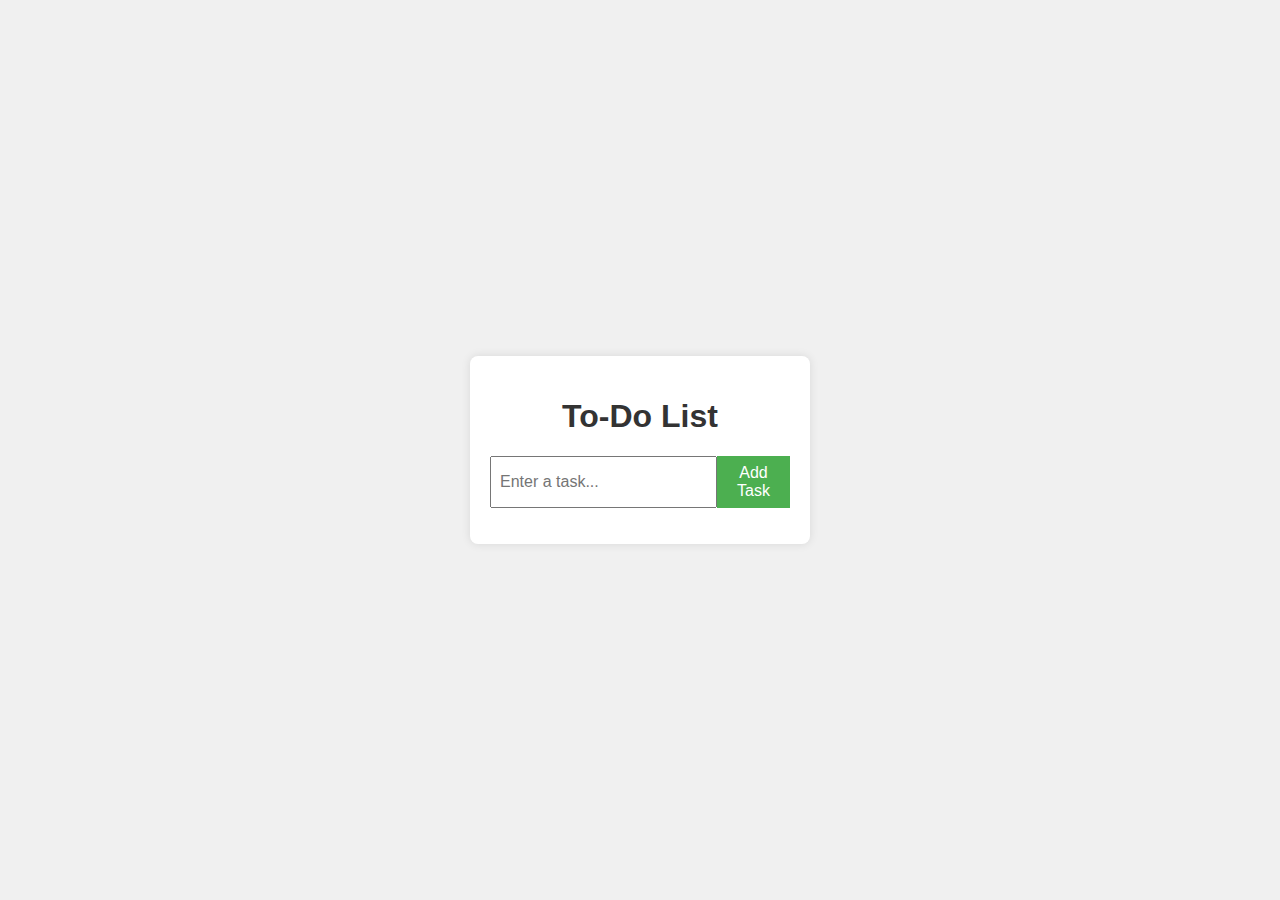
<file: assignment1/index.html>
<!DOCTYPE html>
<html lang="en">
<head>
    <meta charset="UTF-8">
    <meta name="viewport" content="width=device-width, initial-scale=1.0">
    <title>To-Do List</title>
    <link rel="stylesheet" href="styles.css">
</head>
<body>
    <div class="container">
        <h1>To-Do List</h1>
        <form id="todo-form">
            <input type="text" id="todo-input" placeholder="Enter a task...">
            <button type="submit">Add Task</button>
        </form>
        <ul id="todo-list"></ul>
    </div>

    <script src="script.js">
        let inputBX= document.querySelector('#inputBX');
        let list = document.querySelector('#list');

        inputBx.addEventListener("keyup",function(event){
            if (event.key =="Enter"){
                addItem(this.value)
                this.value =""
            }
        })
        
        let addItem = (inputBX) => {
            let listItem = document.createElement("li");
                
                list.appendChild(listItem);
        }
    </script>
</body>
</html>
</file>
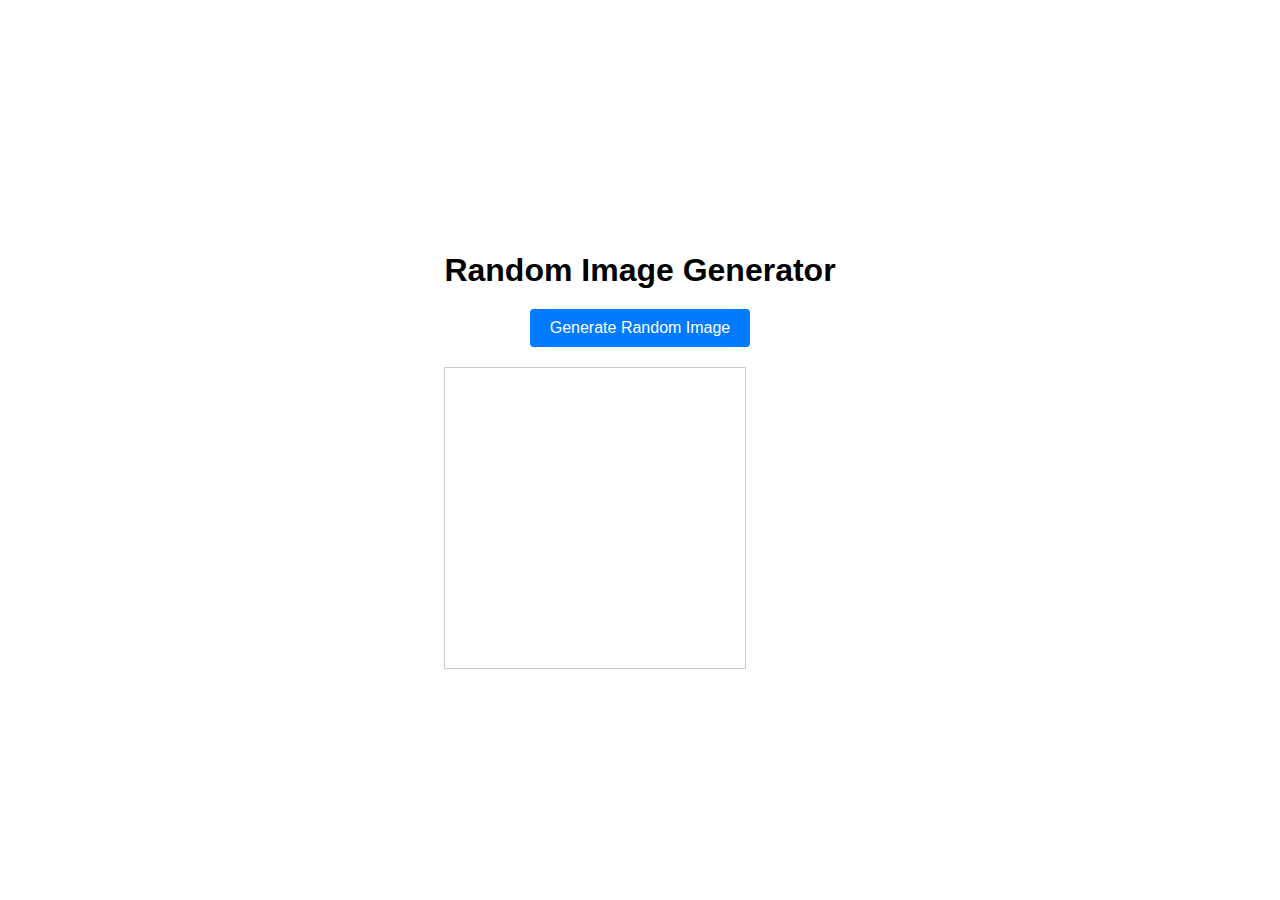
<file: assignment2/index.html>
<!DOCTYPE html>
<html lang="en">
<head>
<meta charset="UTF-8">
<meta name="viewport" content="width=device-width, initial-scale=1.0">
<title>Random Image Generator</title>
<link rel="stylesheet" href="styles.css">
</head>
<body>
<div class="container">
  <h1>Random Image Generator</h1>
  <button id="generate-btn">Generate Random Image</button>
  <div class="image-container" id="image-container">
    <!-- Image will be displayed here -->
  </div>
</div>

<script src="script.js"></script>
</body>
</html>
</file>
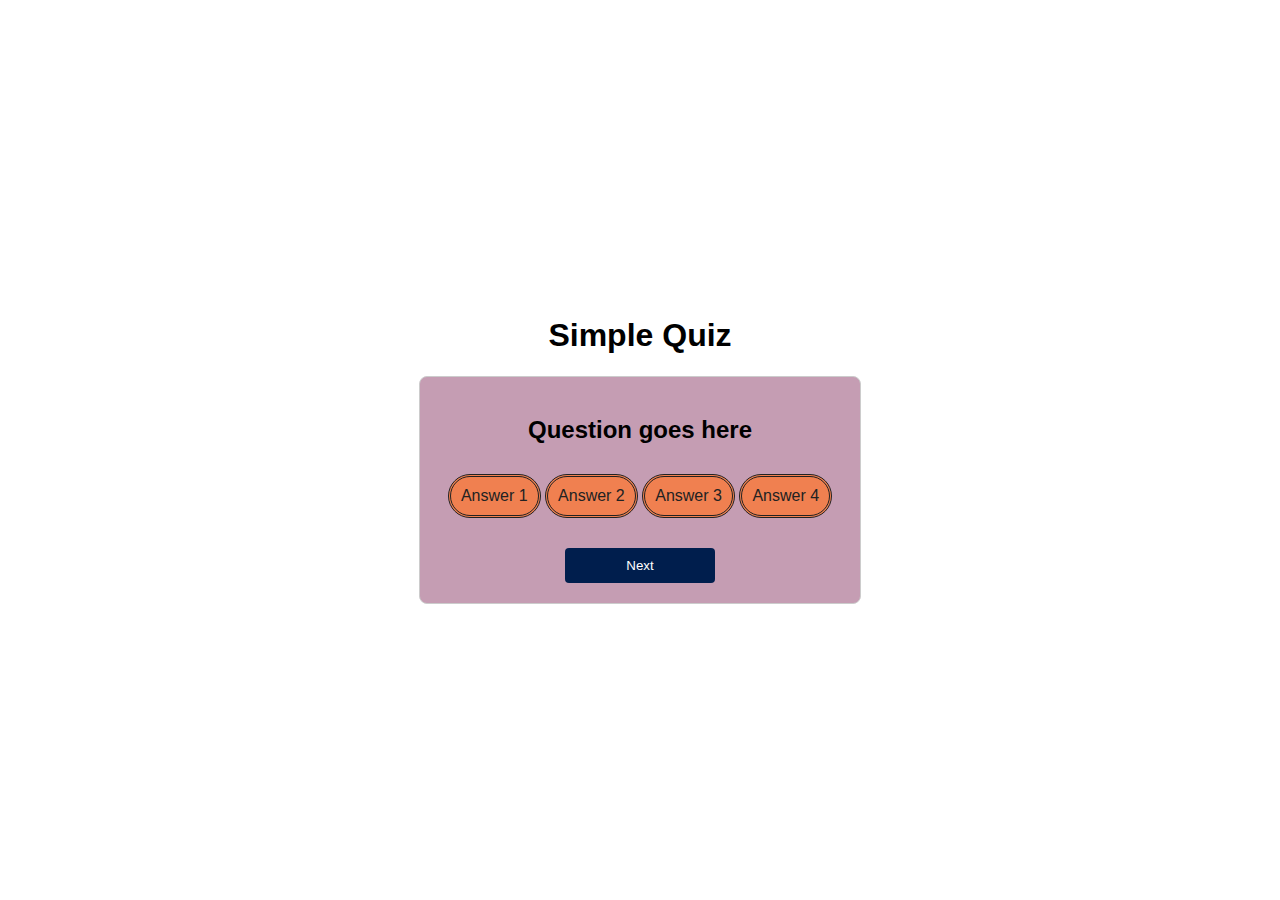
<file: assignment3/index.html>
<!DOCTYPE html>
<html lang="en">
<head>
<meta charset="UTF-8">
<meta name="viewport" content="width=device-width, initial-scale=1.0">
<title>Simple Quiz Application</title>
<link rel="stylesheet" href="styles.css">
</head>
<body>
<div class="container">
  <h1>Simple Quiz</h1>
  <div id="quiz-container">
    <div id="question-container">
      <h2 id="question">Question goes here</h2>
      <div id="answer-buttons">
        <button class="btn">Answer 1</button>
        <button class="btn">Answer 2</button>
        <button class="btn">Answer 3</button>
        <button class="btn">Answer 4</button>
    </div>
    <button id="next-btn">Next</button>
  </div>
</div>
<script src="script.js"></script>
</body>
</html>
</file>
<file: assignment1/styles.css>
body {
    font-family: Arial, sans-serif;
    background-color: #f0f0f0;
    display: flex;
    justify-content: center;
    align-items: center;
    height: 100vh;
    margin: 0;
}

.container {
    background-color: #fff;
    padding: 20px;
    border-radius: 8px;
    box-shadow: 0 0 10px rgba(0,0,0,0.1);
    width: 300px;
}

h1 {
    text-align: center;
    color: #333;
}

form {
    display: flex;
    margin-bottom: 10px;
}

input[type="text"] {
    flex: 1;
    padding: 8px;
    font-size: 16px;
}

button {
    padding: 8px 15px;
    background-color: #4CAF50;
    color: white;
    border: none;
    cursor: pointer;
    font-size: 16px;
}

button:hover {
    background-color: #45a049;
}

ul {
    list-style-type: none;
    padding: 0;
}

li {
    padding: 10px;
    background-color: #f9f9f9;
    border-bottom: 1px solid #ddd;
}

li:last-child {
    border-bottom: none;
}
#inputBX {
    position: relative;
    width: 100%;
    border: none;
    outline: none;
    padding: 15px 20px;
    border-radius: 30px;
    font-size: 1cm;
    box-shadow: 5px 5px 7px  rgba(red, green, blue, alpha), inset 2px 2px 5px
    rgba(0,0,0,0.5),inset -3px -3px 5px rgba(0,0,0,0.5);
}
.box li{
    position: relative;
    display: flex;
    align-items: center;
    background-color: #1f1f1f;
    margin: 15px 0;
    padding: 10px;
    min-height: 45px;
    cursor: pointer;
    border-radius: 22.5px;
    box-shadow: #1f1f1f;
}
</file>
<file: assignment2/styles.css>
body {
    font-family: Arial, sans-serif;
    display: flex;
    justify-content: center;
    align-items: center;
    height: 100vh;
    margin: 0;
  }
  
  .container {
    text-align: center;
  }
  
  h1 {
    margin-bottom: 20px;
  }
  
  button {
    padding: 10px 20px;
    font-size: 16px;
    cursor: pointer;
    background-color: #007bff;
    color: #fff;
    border: none;
    border-radius: 4px;
  }
  
  button:hover {
    background-color: #0056b3;
  }
  
  .image-container {
    margin-top: 20px;
    width: 300px;
    height: 300px;
    border: 1px solid #ccc;
    display: flex;
    justify-content: center;
    align-items: center;
  }
  
  .image-container img {
    max-width: 100%;
    max-height: 100%;
  }
</file>
<file: assignment3/styles.css>
body {
    font-family: Arial, sans-serif;
    display: flex;
    justify-content: center;
    align-items: center;
    height: 100vh;
    margin: 0;
  }
  
  .container {
    text-align: center;
  }
  
  #quiz-container {
    width: 400px;
    padding: 20px;
    border: 1px solid #ccc;
    border-radius: 8px;
    background-color: #c59db3;
  }
  .app h1 {
    font-weight: 25px;
    color: #001e4d;
    border-bottom: 1px solid #333;
    padding-bottom: 30px;
  }
  .btn-container {
    display: flex;
    flex-wrap: wrap;
    justify-content: center;
    gap: 10px;
    margin-top: 20px;
  }
  
  .btn {
    background: #fff;
    padding: 10px;
    margin: 10px 0;
    text-align: left;
    font-size: 16px;
    cursor: pointer;
    background-color: #f08050;
    color: #222;
    font-weight: 100%;
    border: double;
    border-radius: 27px;
  }
  .btn:hover {
    background-color: #67a5e7;
  }
  #next-btn {
    background: #001e4d;
    color: #fff;
    font-weight: 500;
    width: 150px;
    border: 0;
    padding: 10px;
    margin: 20px auto 0;
    border-radius: 4px;
    cursor: pointer;
    display: block;
  }
  #result-container {
    margin-top: 20px;
  }
  
  #result {
    font-weight: bold;
    margin-bottom: 10px;
  }
</file>
